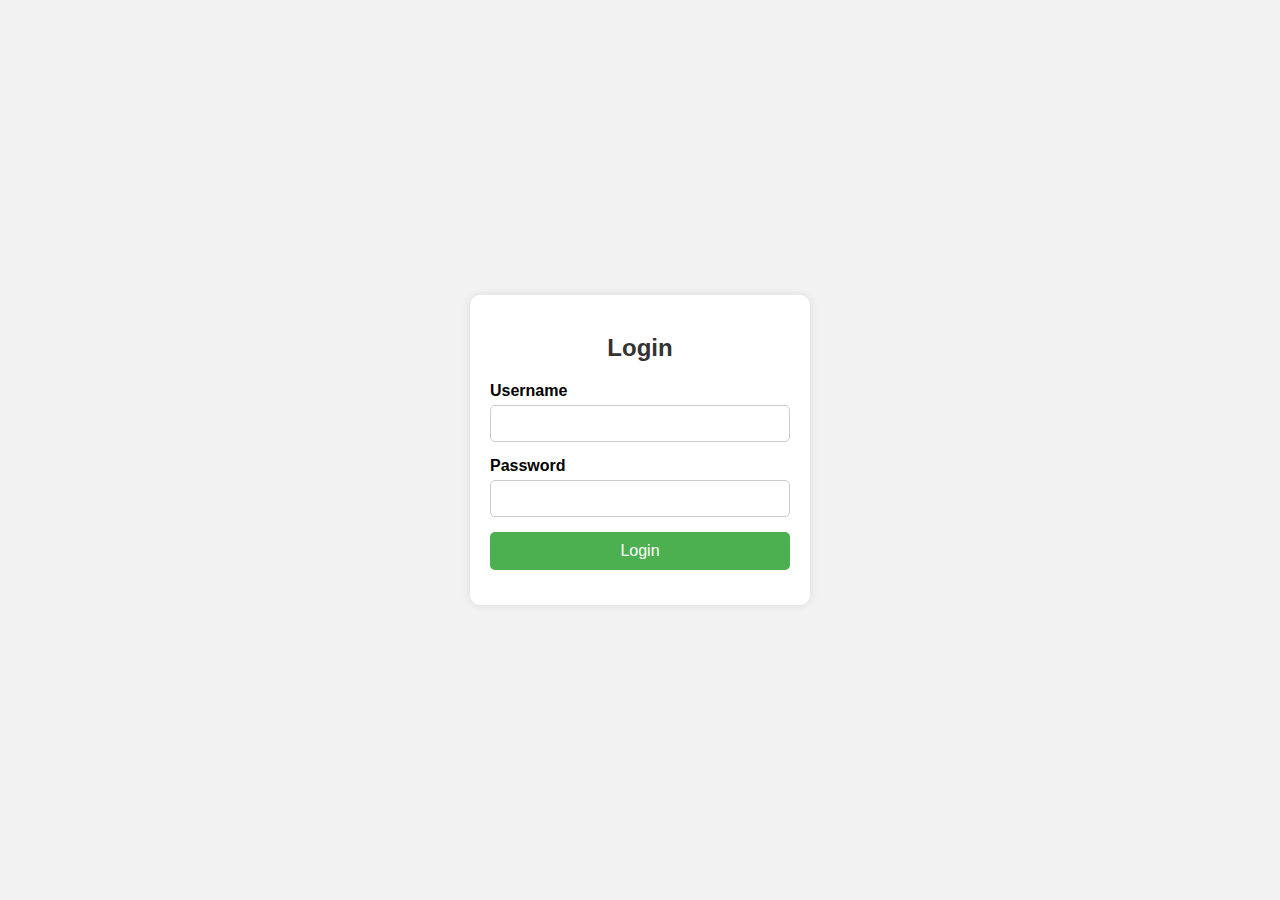
<file: assets/index.html>
<!DOCTYPE html>
<html lang="en">
<head>
<meta charset="UTF-8">
<meta name="viewport" content="width=device-width, initial-scale=1.0">
<title>Login Form</title>
<link rel="stylesheet" href="styles.css">
</head>
<body>
<div class="container">
<h2>Login</h2>
<form action="#" method="post">
<div class="input-group">
<label for="username">Username</label>
<input type="text" id="username" name="username" required>
</div>
<div class="input-group">
<label for="password">Password</label>
<input type="password" id="password" name="password" required>
</div>
<div class="input-group">
<button type="submit">Login</button>
</div>
</form>
</div>
</body>
</html>
</file>
<file: assets/styles.css>
body {
    font-family: Arial, sans-serif;
    background-color: #f2f2f2;
    display: flex;
    justify-content: center;
    align-items: center;
    height: 100vh;
    margin: 0;
}

.container {
    background-color: #ffffff;
    padding: 20px;
    border-radius: 10px;
    box-shadow: 0 0 10px rgba(0, 0, 0, 0.1);
    width: 300px;
    text-align: center;
}

h2 {
    margin-bottom: 20px;
    color: #333;
}

.input-group {
    margin-bottom: 15px;
    text-align: left;
}

label {
    display: block;
    margin-bottom: 5px;
    font-weight: bold;
}

input[type="text"],
input[type="password"] {
    width: 100%;
    padding: 10px;
    border: 1px solid #ccc;
    border-radius: 5px;
    box-sizing: border-box;
}

button {
    width: 100%;
    padding: 10px;
    background-color: #4CAF50;
    border: none;
    border-radius: 5px;
    color: white;
    font-size: 16px;
    cursor: pointer;
}

button:hover {
    background-color: #45a049;
}
</file>
